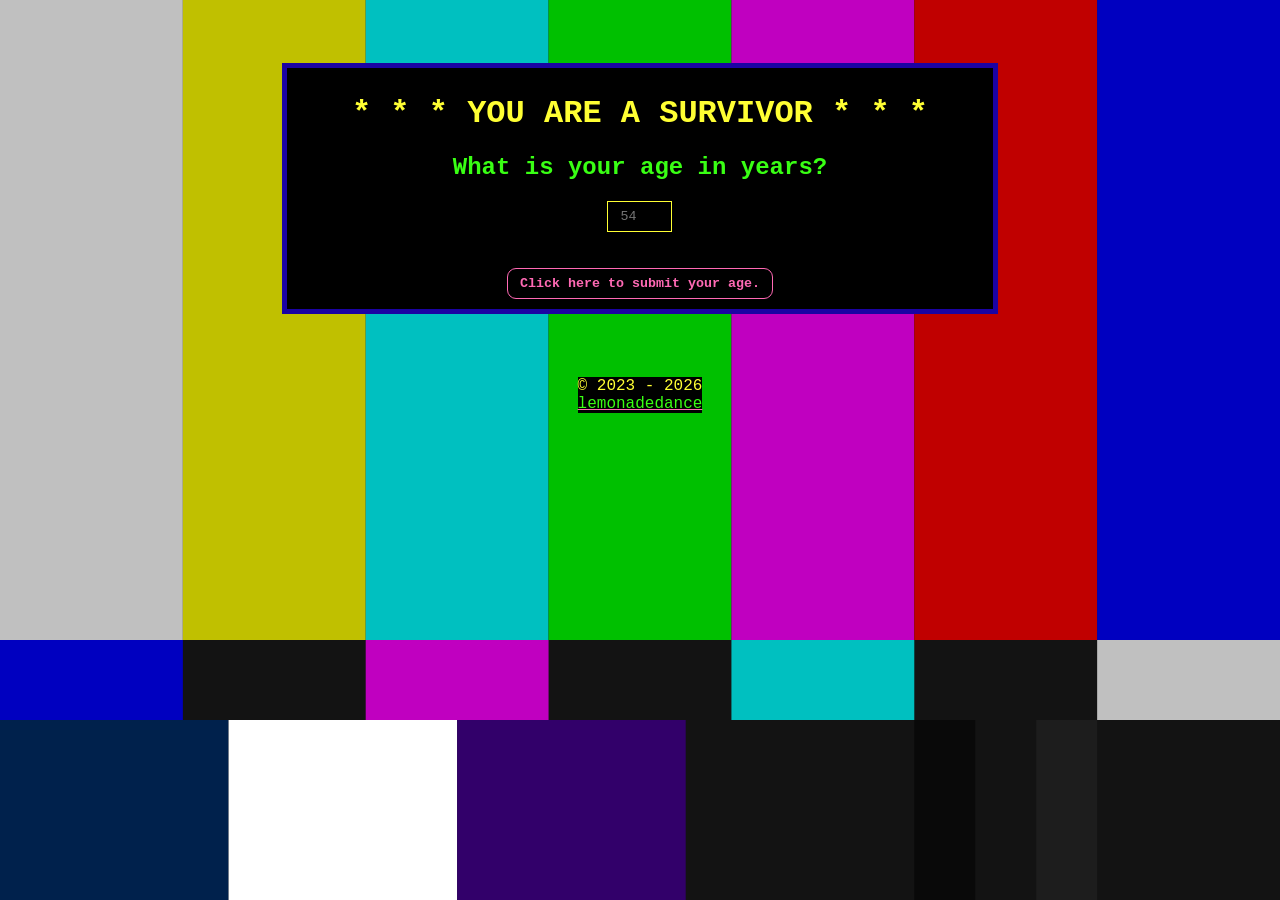
<file: index.html>
<!DOCTYPE html>
<head>
    <title> You Are A Survivor App
    </title>
    <link href="survivor.css" rel="stylesheet">
</head>
<body>
    <div id="indexRootDiv">
        <fieldset id="indexFieldSet">
            <h1>* * * YOU ARE A SURVIVOR * * *
            </h1>
            <label for="userAge">
                <h2>What is your age in years?
                </h2>
            </label>
            <input id="userAge" type="number" placeholder="54" min="1" max="999">
            <br />
            <br />
            <br />
            <button class="designedButton" type="submit" onclick="enterUserAge()">Click here to submit your age.</button>
            <br />
            <div id="indexResponse"></div> 
        </fieldset>
    </div>
    </body>
    <script src="survivor.js"></script>
    <footer>
        <p>© 2023
        <script>    
        if (new Date().getFullYear() != 2023) {
           document.write(' - ' + new Date().getFullYear());
        }</script>
        <br />
        <a href="https://github.com/lemonadedance">lemonadedance</a></p>
    </footer>
</html>
</file>
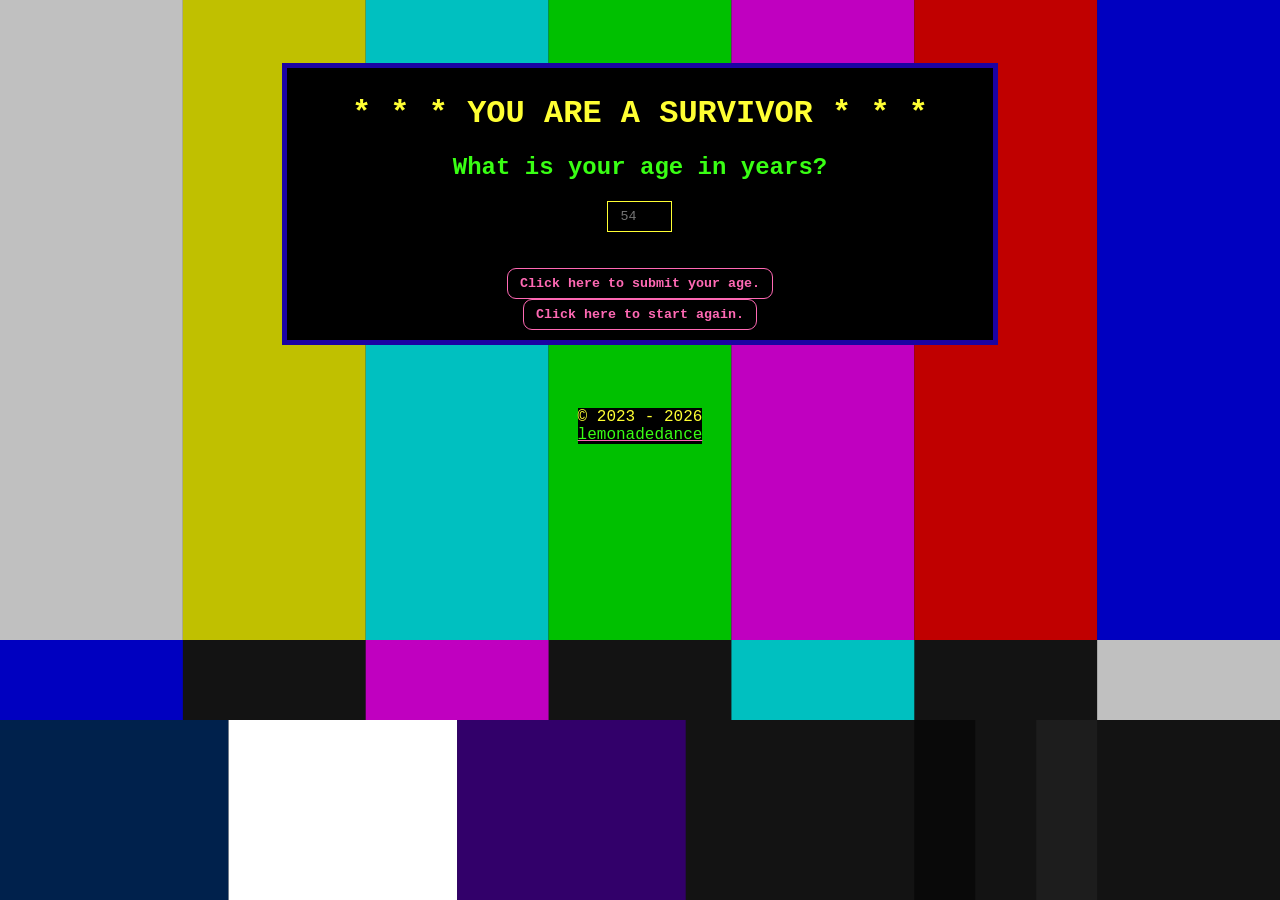
<file: survivor.html>
<!DOCTYPE html>
<head>
    <title> You Are A Survivor App
    </title>
    <link href="survivor.css" rel="stylesheet">
</head>
<body>
    <div id="indexRootDiv">
        <fieldset id="indexFieldSet">
            <h1>* * * YOU ARE A SURVIVOR * * *
            </h1>
            <label for="userAge">
                <h2>What is your age in years?
                </h2>
            </label>
            <input id="userAge" type="number" placeholder="54" min="1" max="999">
            <br />
            <br />
            <br />
            <button class="designedButton" type="submit" onclick="enterUserAge()">Click here to submit your age.</button>
            <br />
            <div id="indexResponse"></div> 
            <button class="designedButton" onclick="enterUserAgeAgain()" type="submit">Click here to start again.</button>
        </fieldset>
    </div>
    </body>
    <script src="survivor.js"></script>
    <footer>
        <p>© 2023
        <script>    
        if (new Date().getFullYear() != 2022) {
           document.write(' - ' + new Date().getFullYear());
        }</script>
        <br />
        <a href="https://github.com/lemonadedance">lemonadedance</a></p>
    </footer>
</html>
</file>
<file: survivor.css>
h1 {
    font-family: 'Courier New', Courier, monospace;
    color: #FFFF33;
}
h2 {
    font-family: 'Courier New', Courier, monospace;
    color: #39FF14;
}
p {
    font-family: 'Courier New', Courier, monospace;
    color:#FFFF33;
}
#indexRootDiv {
    text-align: center;
    width: 60%;
    margin: 5% auto;
}
html {
    background-size: 100%;
    background-image: url(SMPTE_Color_Bars.svg);
}
#indexFieldSet {
    border: 5px;
    border-color: #1B03A3;
    border-style: solid;
    width: 90%;
    margin: auto;
    text-align: center;
    background-color: black;
}
.designedButton{
    background-color: black;
    border-radius: 9px;
    border-color: #569cd6;
    border: 1.5px solid;
    font-family: 'Courier New', Courier, monospace;
    color: #FF69B4;
    font-weight: bold;
    margin: auto;
    padding: 7px 12px;
}
input {
    background-color: black;
    border: 1.5px solid;
    border-color:#FFFF33;
    font-family: 'Courier New', Courier, monospace;
    color: #FFFF33;
    padding: 7px 12px;
    margin: auto;
}
footer {
    text-align: center;
    background-color: black;
    width: fit-content;
    margin: 5% auto;
}
a:link {
    color: #39FF14;
    text-decoration-color: #FF69B4;
}
a:visited{
    color: #FF69B4;
    text-decoration-color: #FF69B4;
}
</file>
